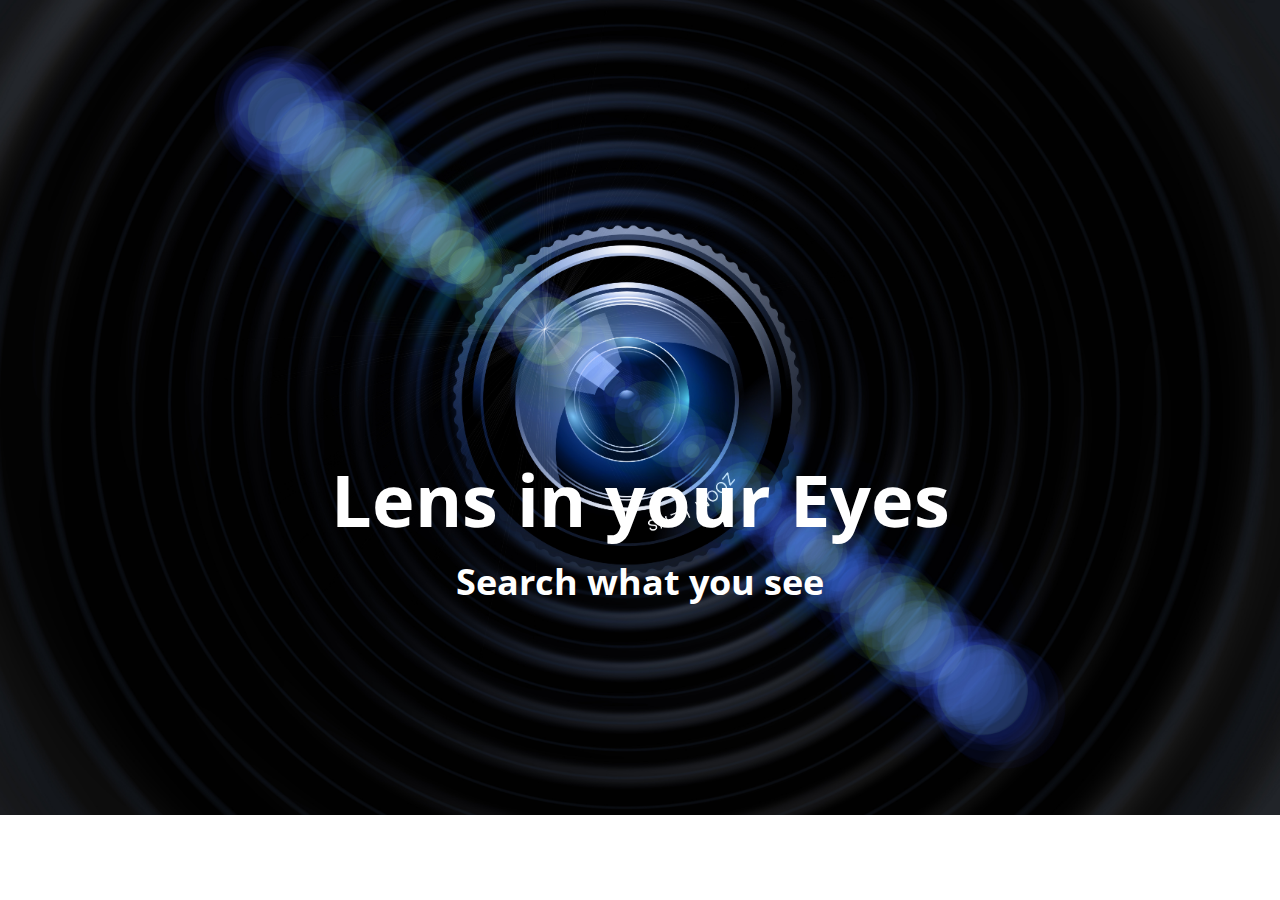
<file: index.html>
<!DOCTYPE html>
<html lang="en">
    <head>
        <meta charset="UTF-8">
        <meta name="viewport" content="width=device-width, initial-scale=1.0">
        <title>SHOOT ZOOM</title>
        <link rel="stylesheet" href="https://fonts.googleapis.com/css?family=Open+Sans">
        <link rel="stylesheet" href="css/index.css">
        <script>var timer = setTimeout(function(){window.location="main.html"}, 3000);</script>
    </head>
    <body>
            <div class="fade-out">
                <h1>Lens in your Eyes</h1>
                <h2>Search what you see</h2>
            </div>
    </body>
</html>
</file>
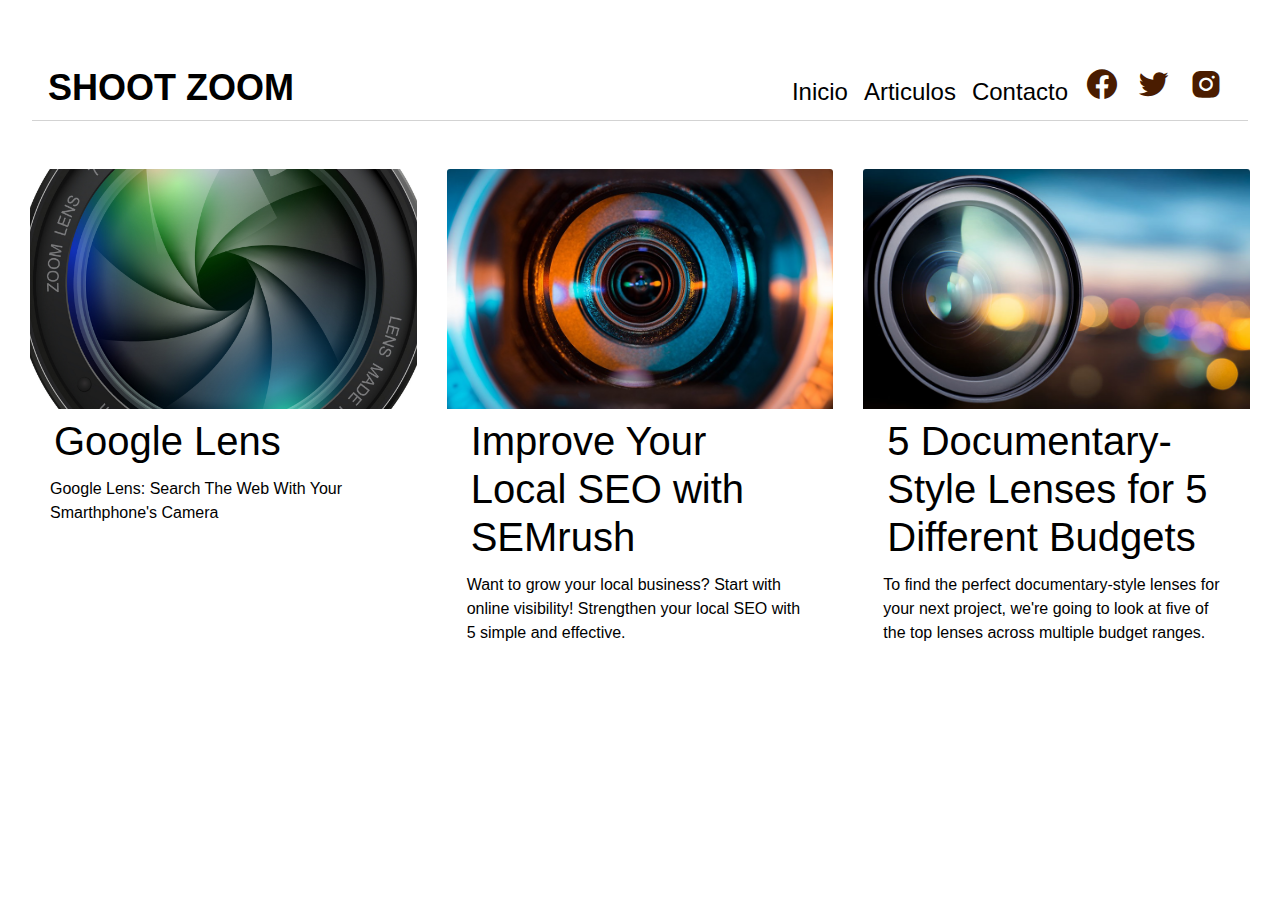
<file: articles.html>
<!DOCTYPE html>
<html lang="en">
    <head>
        <meta charset="UTF-8">
        <meta name="viewport" content="width=device-width, initial-scale=1.0">
        <link rel="stylesheet" href="https://cdn.jsdelivr.net/npm/boxicons@2.0.5/css/boxicons.min.css">
        <link rel="stylesheet" href="https://fonts.googleapis.com/css?family=Open+Sans">
        <link rel="stylesheet" href="css/bootstrap.min.css">
        <link rel="stylesheet" href="css/bootstrap-grid.min.css">
        <link rel="stylesheet" href="css/bootstrap-reboot.min.css">
        <link rel="stylesheet" href="css/css.css">
        <link rel="stylesheet" href="css/articles.css">
        <script src="js/bootstrap.min.js"></script>
        <script src="js/bootstrap.bundle.min.js"></script>
        <script src="js/jquery-3.5.1.min.js"></script>
        <title>Artículos - SHOOT ZOOM</title>
    </head>
    <body class="container-fluid">
        <header>
            <nav class="navbar navbar-expand-lg mt-5 mb-5 mx-auto">
                <a class="navbar-brand font-weight-bolder">SHOOT ZOOM</a>
                <div class="collapse navbar-collapse" id="navbarSupportedContent navbarText">
                    <ul class="navbar-nav ml-auto align-items-end m-0">
                        <li class="nav-item">
                            <a class="nav-link link font-weight-light" href="main.html">Inicio</a>
                        </li>
                        <li class="nav-item">
                            <a class="nav-link link font-weight-light" href="articles.html">Articulos</a>
                        </li>
                        <li class="nav-item">
                            <a class="nav-link link font-weight-light" href="contact.html">Contacto</a>
                        </li>
                        <li class="nav-item">
                            <a class="nav-link" href="#">
                                <i class='bx bxl-facebook-circle'></i>
                            </a>
                        </li>
                        <li class="nav-item">
                            <a class="nav-link" href="#">
                                <i class='bx bxl-twitter'></i>
                            </a>
                        </li>
                        <li class="nav-item">
                            <a class="nav-link" href="#">
                                <i class='bx bxl-instagram-alt'></i>
                            </a>
                        </li>
                    </ul>
                </div>
            </nav>
        </header>
        <div class="row justify-content-center mx-auto">
            <div class="col-md-4 mx-auto">
                <a href="https://lens.google.com/">
                    <div class="card border-0 mx-0">
                        <img class="card-img-top item-img" src="img/shutterstock_108679115.jpg">
                        <h1 class="card-title mx-4 my-2 mb-n2">Google Lens</h1>
                        <div class="card-body">
                            <p class="card-text">Google Lens: Search The Web With Your Smarthphone's Camera</p>
                        </div>
                    </div>
                </a>
            </div>
            <div class="col-md-4 mx-auto">
                <a href="https://www.semrush.com/">
                    <div class="card border-0 mx-0">
                        <img class="card-img-top item-img" src="img/ts-cinema-vs-photography-lenses.jpg">
                        <h1 class="card-title mx-4 my-2 mb-n2">Improve Your Local SEO with SEMrush</h1>
                        <div class="card-body">
                            <p class="card-text">Want to grow your local business? Start with online visibility! Strengthen your local SEO with 5 simple and effective.</p>
                        </div>
                    </div>
                </a>
            </div>
            <div class="col-md-4 mx-auto">
                <a href="https://www.premiumbeat.com/blog/5-documentary-style-lenses-for-5-budgets/">
                    <div class="card border-0 mx-0">
                        <img class="card-img-top item-img" src="img/documentary-style-lenses.jpg">
                        <h1 class="card-title mx-4 my-2 mb-n2">5 Documentary-Style Lenses for 5 Different Budgets</h1>
                        <div class="card-body">
                            <p class="card-text">To find the perfect documentary-style lenses for your next project, we're going to look at five of the top lenses across multiple budget ranges.</p>
                        </div>
                    </div>
                </a>
            </div>
        </div>
    </body>
</html>
</file>
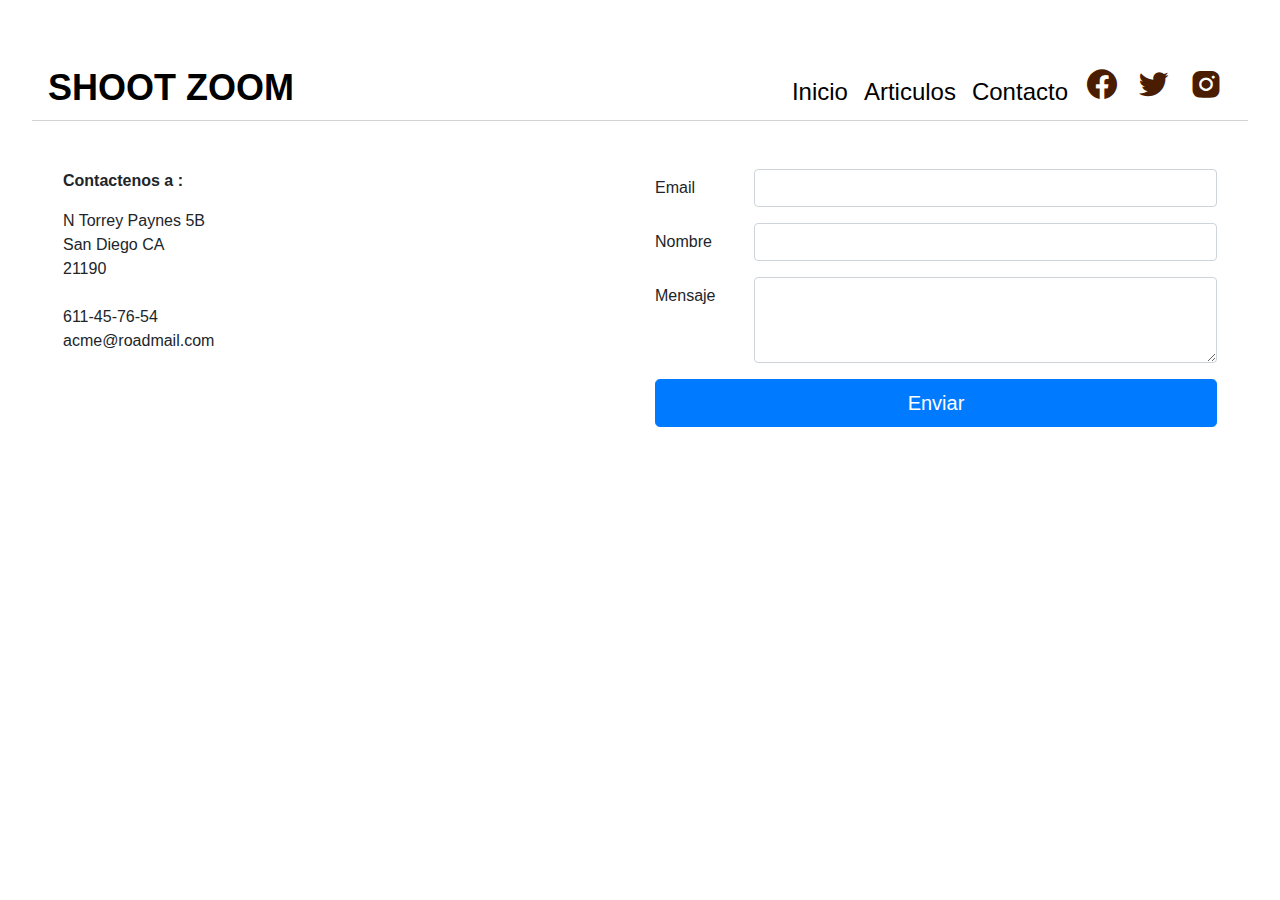
<file: contact.html>
<!DOCTYPE html>
<html lang="en">
    <head>
        <meta charset="UTF-8">
        <meta name="viewport" content="width=device-width, initial-scale=1.0">
        <link rel="stylesheet" href="https://cdn.jsdelivr.net/npm/boxicons@2.0.5/css/boxicons.min.css">
        <link rel="stylesheet" href="https://fonts.googleapis.com/css?family=Open+Sans">
        <link rel="stylesheet" href="css/bootstrap.min.css">
        <link rel="stylesheet" href="css/bootstrap-grid.min.css">
        <link rel="stylesheet" href="css/bootstrap-reboot.min.css">
        <link rel="stylesheet" href="css/css.css">
        <script src="js/bootstrap.min.js"></script>
        <script src="js/bootstrap.bundle.min.js"></script>
        <script src="js/jquery-3.5.1.min.js"></script>
        <title>Contacto - SHOOT ZOOM</title>
    </head>
    <body class="container-fluid">
        <header>
            <nav class="navbar navbar-expand-lg mt-5 mb-5 mx-auto">
                <a class="navbar-brand font-weight-bolder">SHOOT ZOOM</a>
                <div class="collapse navbar-collapse" id="navbarSupportedContent navbarText">
                    <ul class="navbar-nav ml-auto align-items-end m-0">
                        <li class="nav-item">
                            <a class="nav-link link font-weight-light" href="main.html">Inicio</a>
                        </li>
                        <li class="nav-item">
                            <a class="nav-link link font-weight-light" href="articles.html">Articulos</a>
                        </li>
                        <li class="nav-item">
                            <a class="nav-link link font-weight-light" href="contact.html">Contacto</a>
                        </li>
                        <li class="nav-item">
                            <a class="nav-link" href="#">
                                <i class='bx bxl-facebook-circle'></i>
                            </a>
                        </li>
                        <li class="nav-item">
                            <a class="nav-link" href="#">
                                <i class='bx bxl-twitter'></i>
                            </a>
                        </li>
                        <li class="nav-item">
                            <a class="nav-link" href="#">
                                <i class='bx bxl-instagram-alt'></i>
                            </a>
                        </li>
                    </ul>
                </div>
            </nav>
        </header>
        
        <div class="col-md-12">
            <div class="row justify-between">
                <div class="col-md-6 pl-5">
                    <p class="font-weight-bold">Contactenos a :</p>
                    <p>N Torrey Paynes 5B<br>San Diego CA<br>21190<br><br>611-45-76-54<br>acme@roadmail.com</p>
                    <iframe src="https://www.google.com/maps/embed?pb=!1m13!1m8!1m3!1d3350.6847143090636!2d-117.2362022!3d32.8800604!3m2!1i1024!2i768!4f13.1!3m2!1m1!2sUniversity%20of%20California%20San%20Diego!5e0!3m2!1sen!2sus!4v1603103895394!5m2!1sen!2sus" class="embed-responsive-item border-0"></div>></iframe>
                </div>
                <div class="col-md-6 pr-5">
                    <form>
                        <div class="form-group row">
                            <label class="col-sm-2 col-form-label">Email</label>
                            <div class="col-sm-10">
                                <input type="text" class="form-control">
                            </div>
                        </div>
                        <div class="form-group row">
                            <label class="col-sm-2 col-form-label">Nombre</label>
                            <div class="col-sm-10">
                                <input type="text" class="form-control">
                            </div>
                        </div>
                        <div class="form-group row">
                            <label class="col-sm-2 col-form-label">Mensaje</label>
                            <div class="col-sm-10">
                                <textarea class="form-control" rows="3"></textarea>
                            </div>
                            
                        </div>
                        <button type="button" class="btn btn-primary btn-lg btn-block">Enviar</button>
                    </form>
              </div>
        

            <!--<div class="col-lg-6 mr-auto mt-lg-5 mb-lg-n5 mt-5 d-flex flex-column justify-content-start align-items-center">
                <form class="w-100 mt-md-5 mb-md-1">
                    <div class="form-group row justify-content-start mb-3">
                      <label for="inputEmail" class="col-sm-2 col-form-label mb-sm-0 pb-sm-0 text-right label">Email</label>
                      <div class="col-sm-8 ml-sm-1">
                            <input type="text" class="textbox mt-sm-n2 pt-2" id="inputEmail">
                      </div>
                    </div>
                    <div class="form-group row justify-content-start mb-2">
                        <label for="inputName" class="col-sm-2 col-form-label mb-sm-0 pb-sm-0 mt-md-3 mt-sm-2 text-right label">Nombre</label>
                        <div class="col-sm-8 ml-sm-1">
                            <input type="text" class="textbox mt-md-2 pt-2" id="inputName">
                        </div>
                    </div>
                    <div class="form-group row justify-content-start">
                        <label for="inputMess" class="col-sm-2 col-form-label mt-md-1 mt-sm-n1 text-right label">Mensaje</label>
                        <div class="col-sm-8 ml-sm-1">
                            <textarea placeholder="" rows=7 class="textbox mensaje mt-sm-2" id="Mess">
                            </textarea>
                        </div>
                        <div class="col-sm-2"></div>
                        <div class="col-sm-8 ml-sm-1 mt-3">
                            <button type="submit" class="boton">Enviar</button>
                        </div>
                    </div>
                </form>
            </div>-->

        </div>
    </body>
</html>
</file>
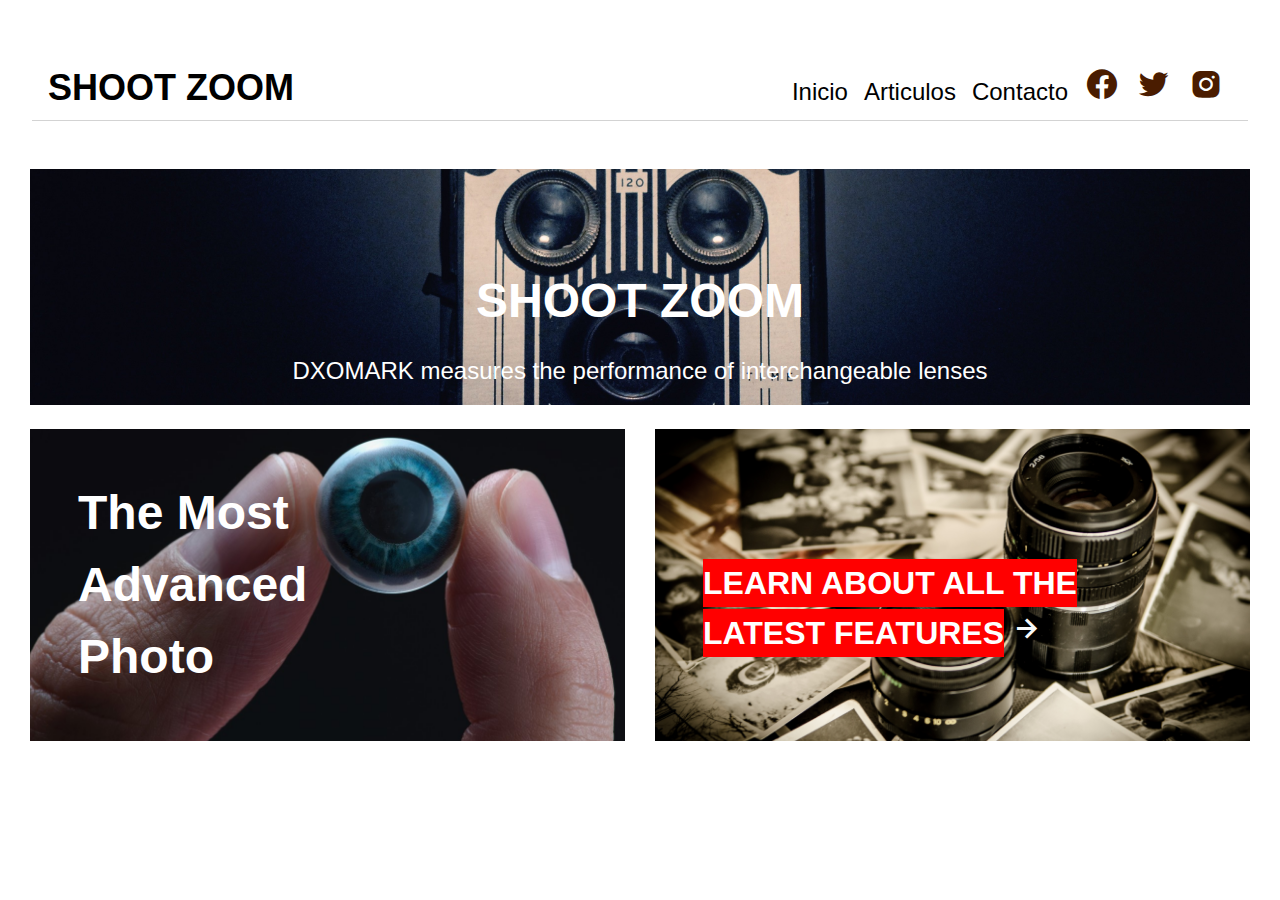
<file: main.html>
<!DOCTYPE html>
<html lang="en">
    <head>
        <meta charset="UTF-8">
        <meta name="viewport" content="width=device-width, initial-scale=1.0">
        <link rel="stylesheet" href="https://cdn.jsdelivr.net/npm/boxicons@2.0.5/css/boxicons.min.css">
        <link rel="stylesheet" href="https://fonts.googleapis.com/css?family=Open+Sans">
        <link rel="stylesheet" href="css/bootstrap.min.css">
        <link rel="stylesheet" href="css/bootstrap-grid.min.css">
        <link rel="stylesheet" href="css/bootstrap-reboot.min.css">
        <link rel="stylesheet" href="css/css.css">
        <link rel="stylesheet" href="css/main.css">
        <script src="js/bootstrap.min.js"></script>
        <script src="js/bootstrap.bundle.min.js"></script>
        <script src="js/jquery-3.5.1.min.js"></script>
        <title>Inicio - SHOOT ZOOM</title>
    </head>
    <body class="container-fluid">
        <header>
            <nav class="navbar navbar-expand-lg mt-5 mb-5 mx-auto">
                <a class="navbar-brand font-weight-bolder">SHOOT ZOOM</a>
                <div class="collapse navbar-collapse" id="navbarSupportedContent navbarText">
                    <ul class="navbar-nav ml-auto align-items-end m-0">
                        <li class="nav-item">
                            <a class="nav-link link font-weight-light" href="main.html">Inicio</a>
                        </li>
                        <li class="nav-item">
                            <a class="nav-link link font-weight-light" href="articles.html">Articulos</a>
                        </li>
                        <li class="nav-item">
                            <a class="nav-link link font-weight-light" href="contact.html">Contacto</a>
                        </li>
                        <li class="nav-item">
                            <a class="nav-link" href="#">
                                <i class='bx bxl-facebook-circle'></i>
                            </a>
                        </li>
                        <li class="nav-item">
                            <a class="nav-link" href="#">
                                <i class='bx bxl-twitter'></i>
                            </a>
                        </li>
                        <li class="nav-item">
                            <a class="nav-link" href="#">
                                <i class='bx bxl-instagram-alt'></i>
                            </a>
                        </li>
                    </ul>
                </div>
            </nav>
        </header>
        <div class="row justify-content-center mx-auto">
            <div class="col-sm-12 d-flex">
                <div class="item-bkg item-1 col-sm-12 d-flex flex-column align-items-center">
                    <a href="#">
                        <p class="item-head text-center mx-auto pt-5 mt-5">
                            SHOOT ZOOM
                        </p>
                        <p class="item-text text-center mx-auto mt-1">
                            DXOMARK measures the performance of interchangeable lenses
                        </p>
                    </a>
                </div>
            </div>
            <div class="col-sm-6 d-flex">
                <div class="item-bkg item-2 flex-fill mt-4 d-flex">
                    <a href="#">
                        <p class="item-head imagen-2 my-5 ml-5">
                            The Most
                            <br>
                            Advanced
                            <br>
                            Photo
                        </p>
                    </a>
                </div>
            </div>
            <div class="col-sm-6 d-flex">
                <div class="item-bkg item-3 flex-fill mt-4 d-flex ml-auto align-items-center">
                    <div class="ml-5 mt-5">
                        <a href="">
                            <p class="item-head item-3-text">
                                LEARN ABOUT ALL THE
                            </p>
                            <p class="item-head item-3-text d-inline-block">
                                LATEST FEATURES                        
                            </p>
                            <i class='bx bx-right-arrow-alt text-light'></i>
                        </a>
                    </div>
                </div>
            </div>
        </div>
    </body>
</html>
</file>
<file: css/index.css>
body{
    background-image: url(../img/lens-490806.jpg); /*https://pixabay.com/illustrations/lens-camera-photographer-photo-490806/*/
    background-repeat: no-repeat;
    /*background-position: center;*/
    background-size: cover;
    font-family: 'Open Sans', sans-serif;
    color: white;
    padding: 0%;
    margin: 0%;
    width: 100%;
    height: 100%;
}
div{
    position: absolute;
    top: 50%;
    left: 50%;
    transform: translate(-50%);
}
div>h1{
    margin: 0;
    text-align: center;
    font-weight: bolder;
    font-size: 72px;
    margin-bottom: 9px;
}
div>h2{
    margin: 0;
    text-align: center;
    font-weight: bolder;
    font-size: 36px;
    margin-top: 9px;
}
/*.fade-in {
    animation: fadeIn ease 1s;
    -webkit-animation: fadeIn ease 1s;
    -moz-animation: fadeIn ease 1s;
    -o-animation: fadeIn ease 1s;
    -ms-animation: fadeIn ease 1s;
}
@keyframes fadeIn {
    0% {
        opacity:0;
    }
    100% {
        opacity:1;
    }
}
@-moz-keyframes fadeIn {
    0% {
        opacity:0;
    }
    100% {
        opacity:1;
    }
}
@-webkit-keyframes fadeIn {
    0% {
        opacity:0;
    }
    100% {
        opacity:1;
    }
}
@-o-keyframes fadeIn {
    0% {
        opacity:0;
    }
    100% {
        opacity:1;
    }
}
@-ms-keyframes fadeIn {
    0% {
        opacity:0;
    }
    100% {
        opacity:1;
    }
}*/
.fade-out {
    animation: fadeOut ease 3s;
    -webkit-animation: fadeOut ease 3s;
    -moz-animation: fadeOut ease 3s;
    -o-animation: fadeOut ease 3s;
    -ms-animation: fadeOut ease 3s;
}
@keyframes fadeOut {
    66% {
        opacity:1;
      }
    100% {
        opacity:0;
    }
}
@-moz-keyframes fadeOut {
    0% {
        opacity:1;
    }
    66% {
        opacity:1;
      }
    100% {
        opacity:0;
    }
}
@-webkit-keyframes fadeOut {
    66% {
        opacity:1;
      }
    100% {
        opacity:0;
    }
}
@-o-keyframes fadeOut {
    66% {
        opacity:1;
      }
    100% {
        opacity:0;
    }
}
@-ms-keyframes fadeOut {
    66% {
        opacity:1;
      }
    100% {
        opacity:0;
    }
}
</file>
<file: css/css.css>
html
{
    font-family: 'Open Sans', sans-serif;
    text-decoration: none;
    color: white;
}

a{
    text-decoration: none;
    color: black;
}

a:hover{
    text-decoration: none;
    color: black;
}

.navbar
{
    color: black;
    padding-bottom: 0px;
    border-width: 0px 0px 1px 0px;
    border-style:solid;
    border-color:lightgray;
    max-width:95vw;
}

.navbar-brand
{
    font-size: 36px;
}

.nav-item
{
    font-size: 24px;
}

i
{
    font-size: 36px;
    color: rgb(74,28,0);
}

.item-bkg
{
    background-position: center;
    background-repeat: no-repeat;
    background-size: cover
}
</file>
<file: css/articles.css>
.item-img
{
    height: 240px;
    object-fit: cover;
}
</file>
<file: css/main.css>
.item-1
{
    background-image:url(../img/camera-1149041.jpg); 
}

.item-2
{
    background-image:url(../img/assets.newatlas.com.jpg); 
}

.item-3
{
    background-image:url(../img/photo-256888.jpg);
}

.item-head
{
    font-size: 48px;
    font-weight: bolder;
    color: white;

}

.item-text
{
    font-size: 24px;
    color: white;
}

.item-3-text
{
    font-size: 32px;
    margin-bottom: 2px;
    background-color: red;
}
</file>
